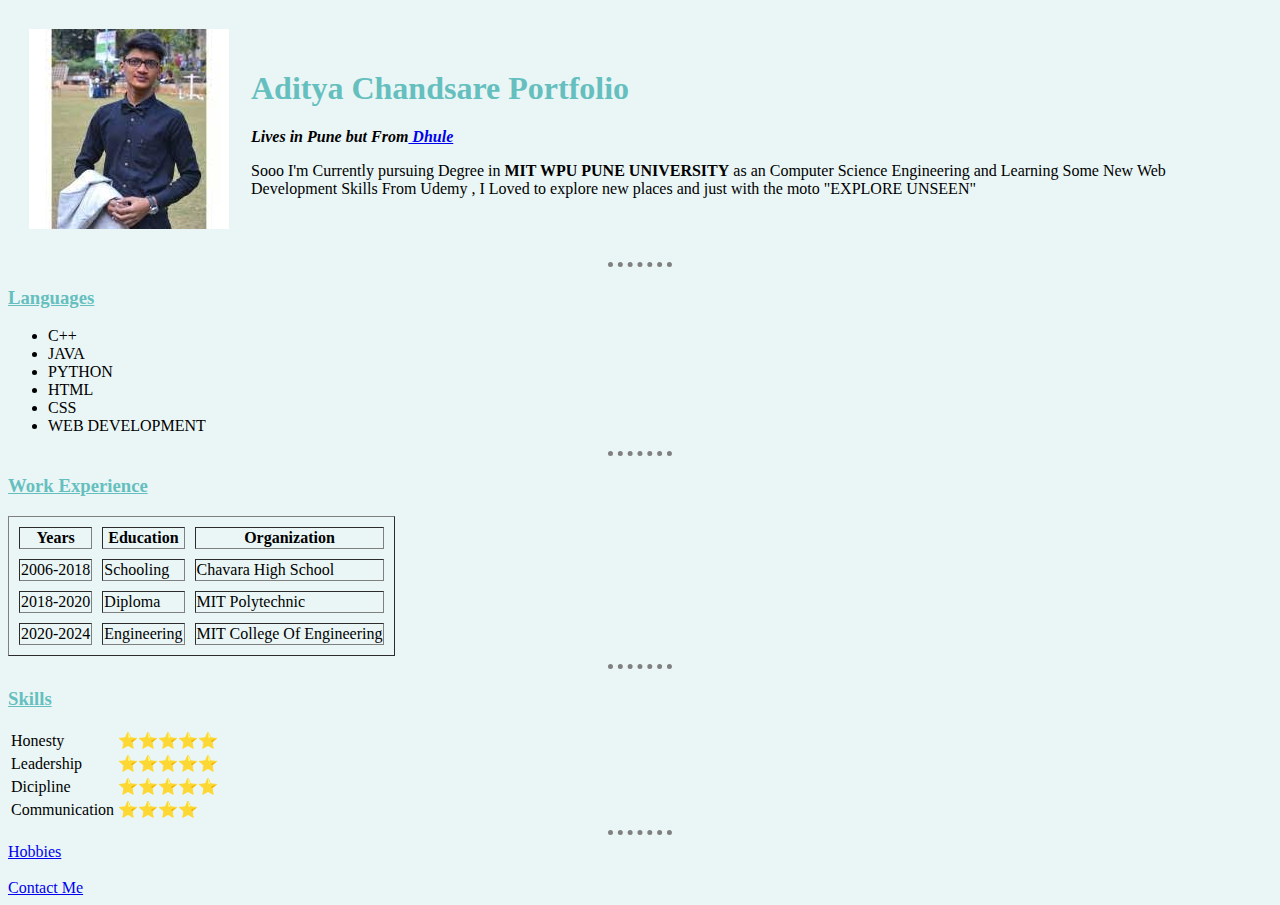
<file: index.html>
<!DOCTYPE html>
<html>
  <head>
    <meta charset="utf-8">
    <title>ADITYA CHANDSARE PORTFOLIO</title>
    <link rel="stylesheet" href="css/styles.css">
  </head>
  <body>
    <table cellspacing="20">
      <tr>
        <td><img src="ProfilPic.jpg" alt="aditya chandsare pic"></td>
        <td><h1>Aditya Chandsare Portfolio</h1>
        <p><b><em>Lives in Pune but From<a href="https://en.wikipedia.org/wiki/Dhule"> Dhule</a></em></b></p>
        <p>Sooo I'm Currently pursuing Degree in <b>MIT WPU PUNE UNIVERSITY</b> as an Computer Science Engineering and Learning Some New Web Development Skills From Udemy , I Loved to explore new places and just with the moto "EXPLORE UNSEEN"</p>
        </td>
      </tr>
    </table cellspacing="20">
    <hr size="3">
    <h3><b><u>Languages</u></b></h3>
    <ul>
      <li>C++</li>
      <li>JAVA</li>
      <li>PYTHON</li>
      <li>HTML</li>
      <li>CSS</li>
      <li>WEB DEVELOPMENT</li>
    </ul>
    <hr>
    <h3> <u> <b>Work Experience</b></u> </h3>
    <table border="1" cellspacing="10">
      <thead>
        <th>Years</th>
        <th>Education</th>
        <th>Organization</th>
      </thead>
      <tr>
        <td>2006-2018</td>
        <td>Schooling</td>
        <td>Chavara High School</td>
      </tr>
      <tr>
        <td>2018-2020</td>
        <td>Diploma</td>
        <td>MIT Polytechnic</td>
      </tr>
      <tr>
        <td>2020-2024</td>
        <td>Engineering</td>
        <td>MIT College Of Engineering</td>
      </tr>
    </table>
    <hr>
    <h3> <b> <u>Skills</u> </b> </h3>
    <table cellspacing="20">
      <tr>
        <table>
          <tr>
            <td>Honesty</td>
            <td>⭐⭐⭐⭐⭐</td>
          </tr>
          <tr>
            <td>Leadership</td>
            <td>⭐⭐⭐⭐⭐</td>
          </tr>
          <tr>
            <td>Dicipline</td>
            <td>⭐⭐⭐⭐⭐</td>
          </tr>
          <tr>
            <td>Communication</td>
            <td>⭐⭐⭐⭐</td>
          </tr>
        </table>
      </tr>
    </table>
    <hr>
    <a href="hobbies.html">Hobbies</a>
    <br><br>
    <a href="contact.html">Contact Me</a>
    <br>
  </body>
</html>
</file>
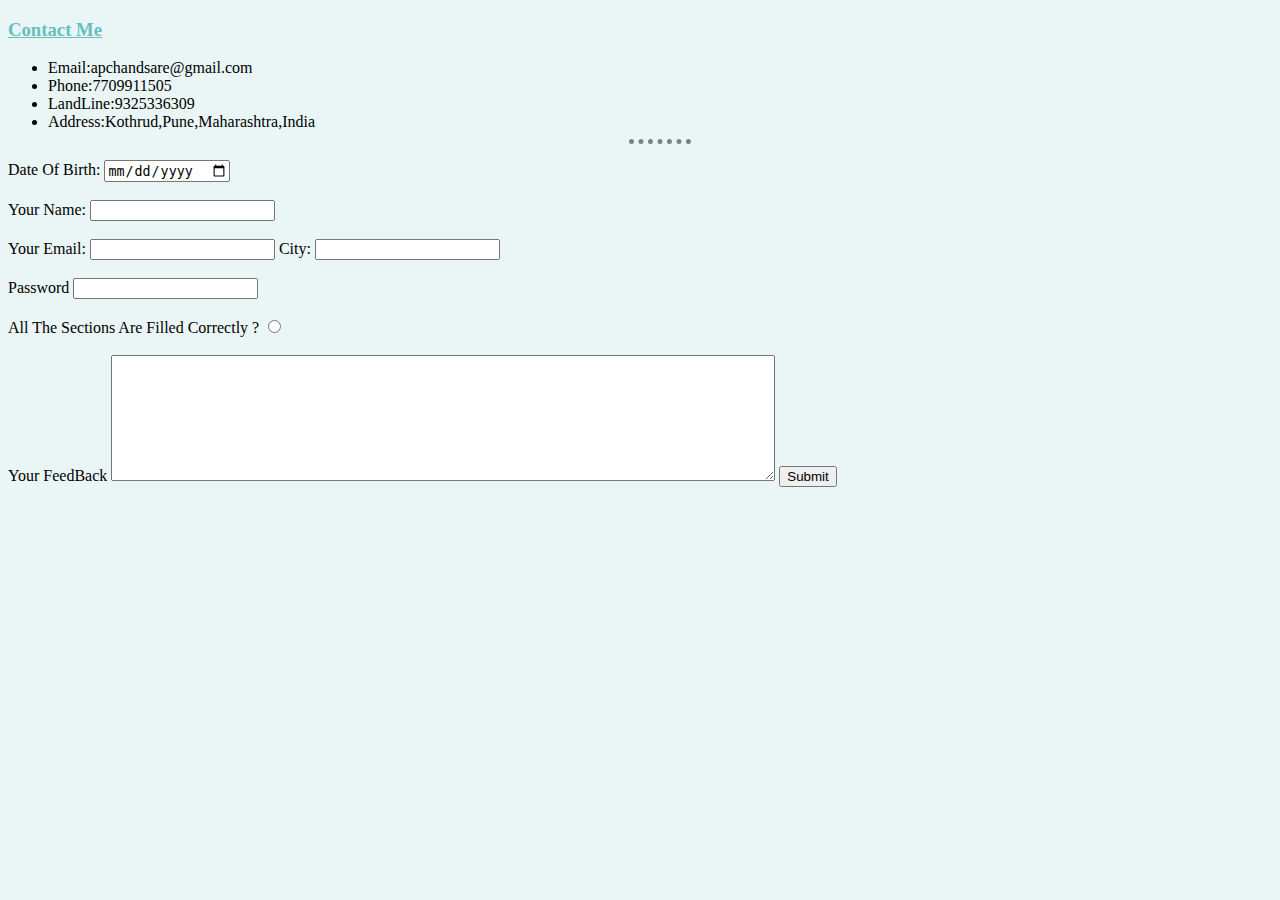
<file: contact.html>
<!DOCTYPE html>
<html lang="en" dir="ltr">
  <head>
    <meta charset="utf-8">
    <title>Contact Me</title>
    <link rel="stylesheet" href="css/styles.css">
  </head>
  <body>
    <h3><b><u>Contact Me</u></b></h3>
    <ul>
      <li>Email:apchandsare@gmail.com</li>
      <li>Phone:7709911505</li>
      <li>LandLine:9325336309</li>
      <li>Address:Kothrud,Pune,Maharashtra,India</li>
      <hr>
    </ul>
    <form action="mailto:apchandsare@gmail.com" method="post" enctype="text/plain">
      <label>Date Of Birth:</label>
      <input type="Date" name="" value=""><br><br>
      <label>Your Name:</label>
      <input type="text" name="yourName" value=""><br><br>
      <label>Your Email:</label>
      <input type="email" name="yourEmail" value="">
      <label>City:</label>
      <input type="text" name="City" value=""><br><br>
      <label>Password</label>
      <input type="password" name="" value=""><br><br>
      <label>All The Sections Are Filled Correctly ?</label>
      <input type="radio" name="" value=""><br><br>
      <label>Your FeedBack</label>
      <textarea name="yourMessage" rows="8" cols="80"></textarea>
      <input type="submit" name="">

    </form>
  </body>
</html>
</file>
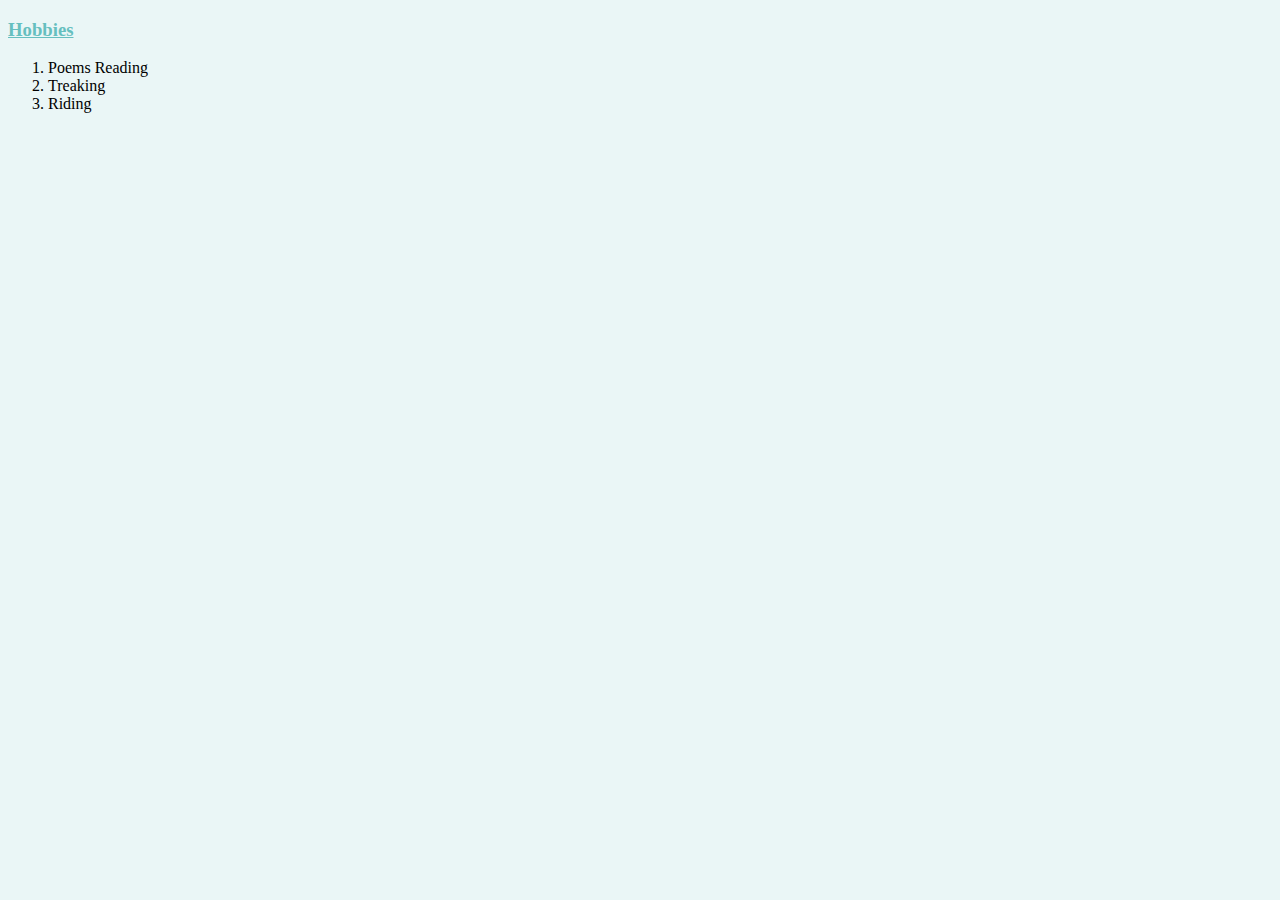
<file: hobbies.html>
<!DOCTYPE html>
<html lang="en" dir="ltr">
  <head>
    <meta charset="utf-8">
    <title>My Hobbies</title>
    <link rel="stylesheet" href="css/styles.css">
  </head>
  <body>
    <h3><b><u>Hobbies</u></b></h3>
    <ol>
      <li>Poems Reading</li>
      <li>Treaking</li>
      <li>Riding</li>
    </ol>
  </body>
</html>
</file>
<file: css/styles.css>
body{
  background-color: #EAF6F6;
    }
hr
{
border-style: none;
border-top-style: dotted;
border-color: grey;
border-width: 5px;
width:5%
}

h1
{
  color: #66BFBF;
}
h3
{
  color: #66BFBF;
}
</file>
